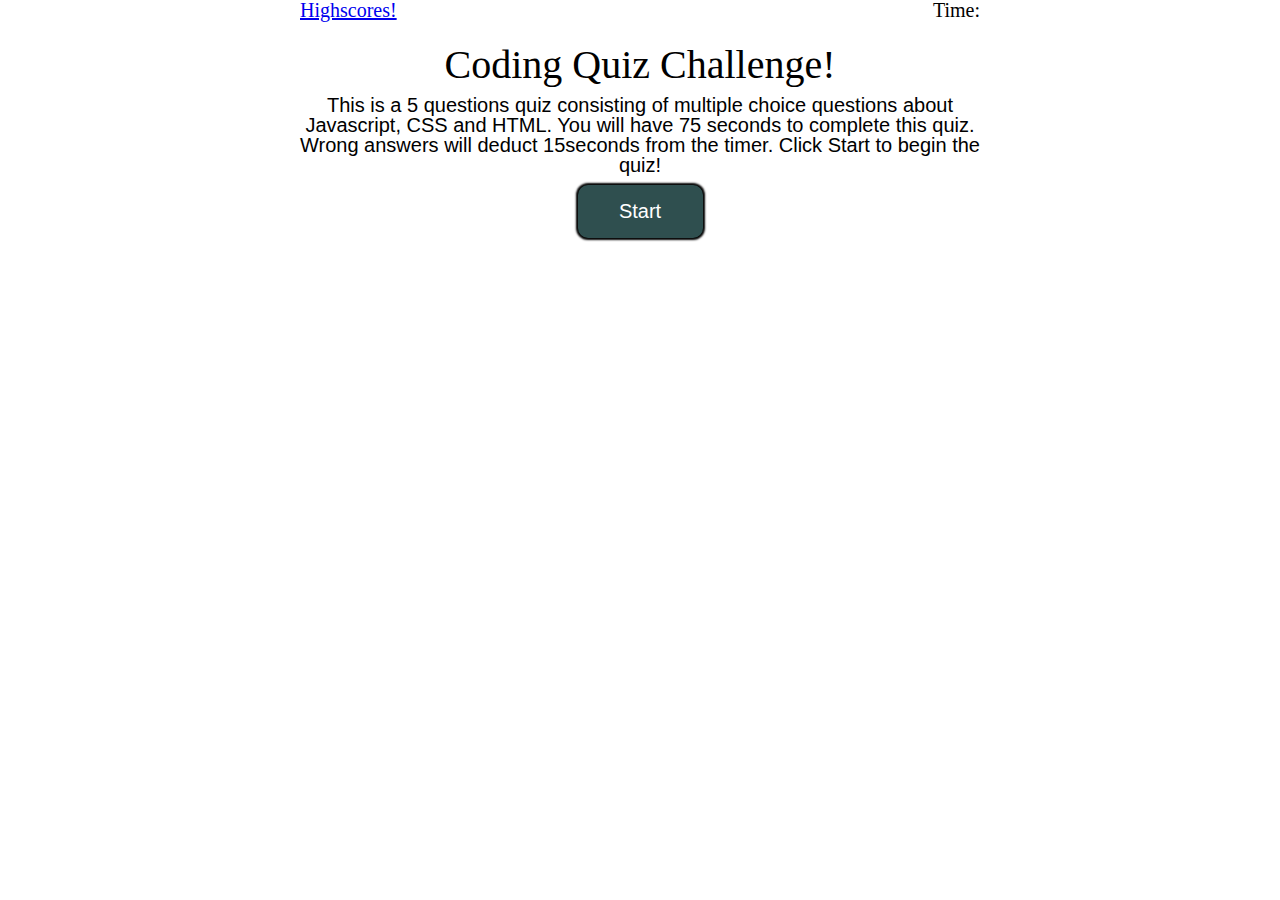
<file: index.html>
<!DOCTYPE html>
<html lang="en">

<head>
    <meta charset="UTF-8">
    <meta http-equiv="X-UA-Compatible" content="IE=edge">
    <meta name="viewport" content="width=device-width, initial-scale=1.0">
    <link rel="stylesheet" href="./Assets/css/reset.css">
    <link rel="stylesheet" href="./Assets/css/style.css">
    <title>Quiz</title>
</head>

<body>
    <!-- header with a link to the highscore page and the timer -->
    <header>
        <a href="Assets\HTML\highscore.html">Highscores!</a>
        <div id="timer">Time: <span id=time></span></div>
    </header>

    <main>

        <h1 id="firstLine">Coding Quiz Challenge!</h1>
        <!-- this get hidden when the quiz starts. Just explains the rules -->
        <p id="info" class="reveal">This is a 5 questions quiz consisting of multiple choice questions about Javascript,
            CSS and HTML. You will have 75 seconds to complete this quiz. Wrong answers will deduct 15seconds from the
            timer. Click Start to begin the quiz!
        </p>
        <!-- buttons for the answers. Hidden at the start of the page. -->
        <div class="options hidden" type="button">
            <button class="answers" data-correct="false"></button>
            <button class="answers" data-correct="false"></button>
            <button class="answers" data-correct="false"></button>
            <button class="answers" data-correct="false"></button>
        </div>

        <!-- Start buttons -->
        <div>
            <button class="start-button">Start</button>
        </div>

        <!-- locations of the Wrong/Correct message -->
        <div class="underOpt">
            <h2 id="rw"></h2>
        </div>


    </main>




    <script src="./Assets/js/script.js"></script>
</body>

</html>
</file>
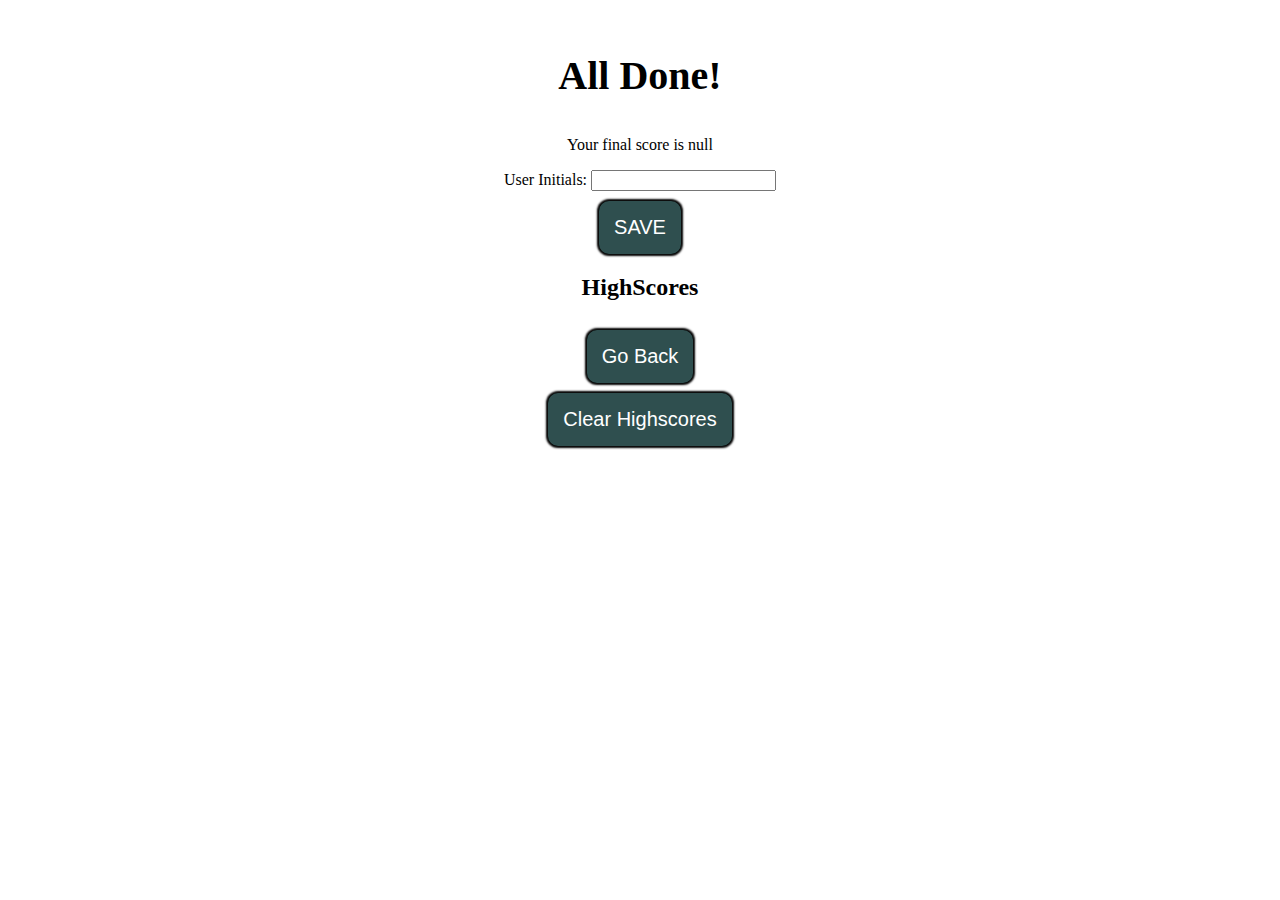
<file: Assets/HTML/highscore.html>
<!DOCTYPE html>
<html lang="en">

<head>
    <meta charset="UTF-8">
    <meta http-equiv="X-UA-Compatible" content="IE=edge">
    <meta name="viewport" content="width=device-width, initial-scale=1.0">
    <link rel="stylesheet" href="../css/highscore.css">
    <title>HighScores!</title>
</head>

<body>
    <h1>All Done!</h1>
    <p id="usScore"></p>

    <!-- form for the user to enter initials -->
    <form id="intials" method="POST">
        <div class="input-group">
            <label for="initials">User Initials:</label>
            <input type="text" id="userINT" placeholder=" " />
        </div>
        <button id="save">SAVE</button>
    </form>

    <!-- lists the previous highscores from local storage -->
    <h2>HighScores</h2>
    <ul id="previousHS"></ul>

    <div>
        <div>
            <button id="to-start">Go Back</button>
        </div>
        <div>
            <button id="clear">Clear Highscores</button>
        </div>
    </div>


    <script src="../js/scripts-hs.js"></script>
</body>

</html>
</file>
<file: Assets/css/style.css>
:root {
    margin-left: 300px;
    margin-right: 300px;
    text-align: center;

}

.hidden {
    display: none;
}

.reveal {
    display: block;
}


h1 {
    padding-top: 25px;
    padding-bottom: 10px;
    font-size: 40px;
}



.start-button {
    box-shadow: 0px 0px 2px 2px rgb(0, 0, 0);
    background-color: darkslategray;
    color: white;
    border: none;
    border-radius: 10px;
    margin-top: 10px;
    padding: 15px;
    min-height: 30px;
    min-width: 125px;
    font-size: 20px;
}

.start-button:hover {
    background-color: rgb(33, 158, 19);
    transition: 0.3s;
}

p {
    font-size: 20px;
    font-family: Arial, Helvetica, sans-serif
}

header {
    width: 100%;
    display: flex;
    justify-content: space-between;
    font-size: 20px;
}

.right {
    color: rgb(89, 144, 6);
    display: block;
}

.wrong {
    color: red;
    display: block;
}

.underOpt {
    padding: 20px;
    font-size: 24px;
}

.answers {
    box-shadow: 0px 0px 2px 2px rgb(0, 0, 0);
    background-color: cornflowerblue;
    color: white;
    border: none;
    border-radius: 10px;
    margin-top: 10px;
    padding: 15px;
    min-height: 30px;
    font-size: 20px;
    width: 100%;
    
}

.answers:hover {
    background-color: rgb(19, 109, 158);
    transition: 0.3s;
}
</file>
<file: Assets/css/highscore.css>
:root {
    margin-left: 300px;
    margin-right: 300px;
    text-align: center;

}

.hidden {
    display: none;
}

.reveal {
    display: block;
}


h1 {
    padding-top: 25px;
    padding-bottom: 10px;
    font-size: 40px;
}

ul {
    list-style-type: none;
}

button {
    box-shadow: 0px 0px 2px 2px rgb(0, 0, 0);
    background-color: darkslategray;
    color: white;
    border: none;
    border-radius: 10px;
    margin-top: 10px;
    padding: 15px;
    min-height: 20px;
    min-width: 80px;
    font-size: 20px;
}

button:hover {
    background-color: rgb(33, 158, 19);
    transition: 0.3s;
}
</file>
